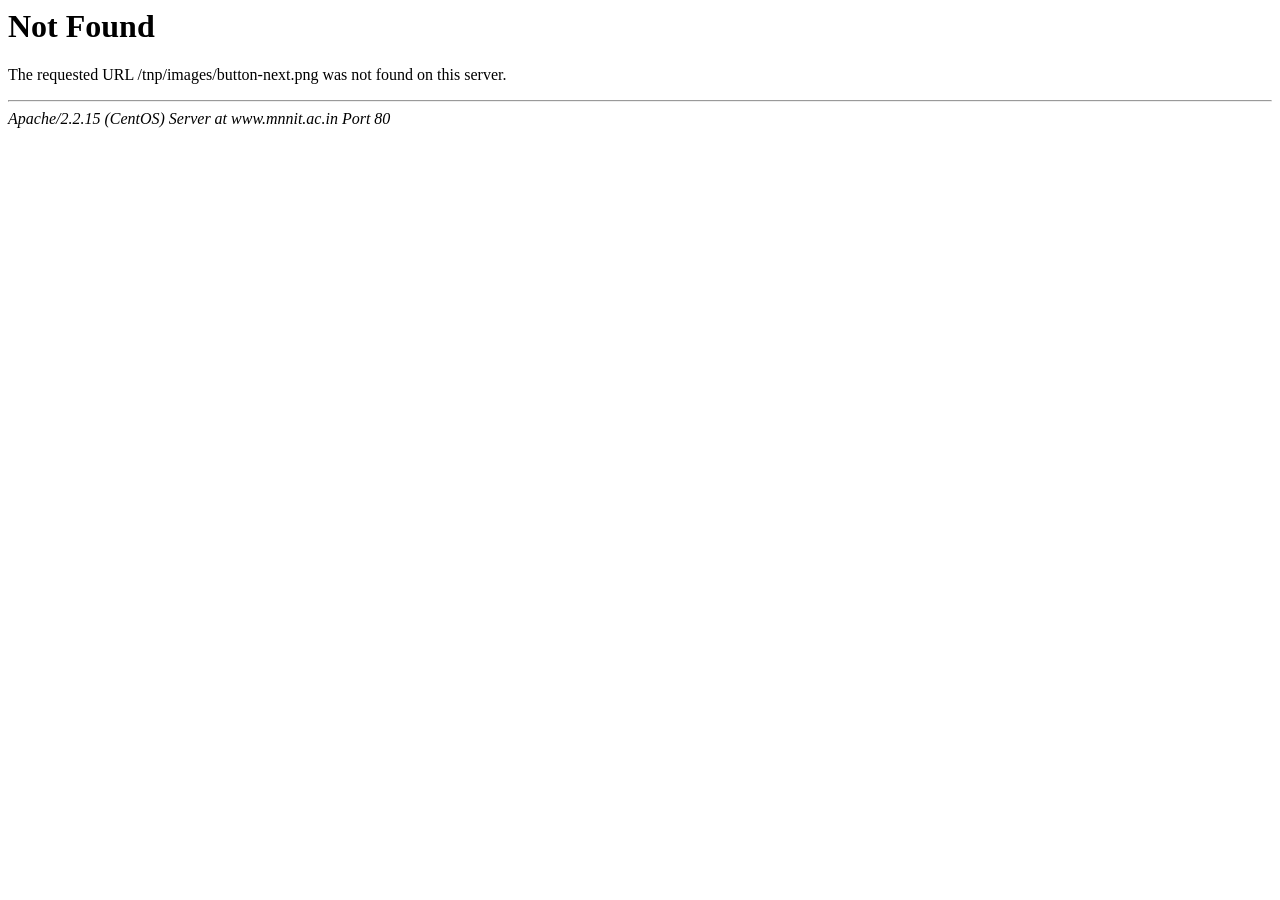
<file: button-next.html>
<!DOCTYPE HTML PUBLIC "-//IETF//DTD HTML 2.0//EN">
<html>
<!-- Mirrored from www.tpo.ecajmer.ac.in/images/button-next.html by HTTrack Website Copier/3.x [XR&CO'2014], Fri, 25 May 2018 13:29:12 GMT -->
<head>
<title>404 Not Found</title>
</head><body>
<h1>Not Found</h1>
<p>The requested URL /tnp/images/button-next.png was not found on this server.</p>
<hr>
<address>Apache/2.2.15 (CentOS) Server at www.mnnit.ac.in Port 80</address>
</body>
<!-- Mirrored from www.tpo.ecajmer.ac.in/images/button-next.html by HTTrack Website Copier/3.x [XR&CO'2014], Fri, 25 May 2018 13:29:12 GMT -->
</html>
</file>
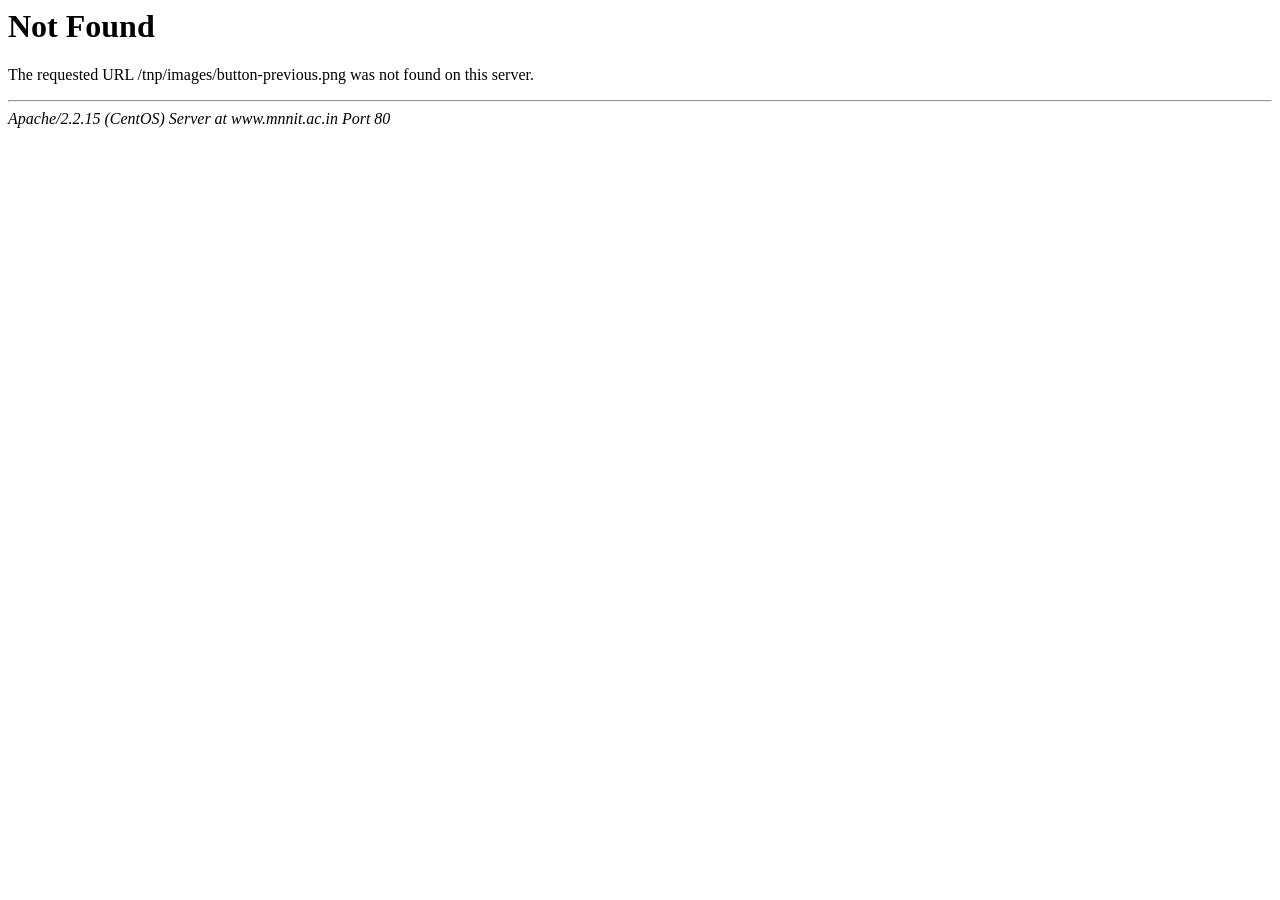
<file: button-previous.html>
<!DOCTYPE HTML PUBLIC "-//IETF//DTD HTML 2.0//EN">
<html>
<!-- Mirrored from www.tpo.ecajmer.ac.in/images/button-previous.html by HTTrack Website Copier/3.x [XR&CO'2014], Fri, 25 May 2018 13:29:12 GMT -->
<head>
<title>404 Not Found</title>
</head><body>
<h1>Not Found</h1>
<p>The requested URL /tnp/images/button-previous.png was not found on this server.</p>
<hr>
<address>Apache/2.2.15 (CentOS) Server at www.mnnit.ac.in Port 80</address>
</body>
<!-- Mirrored from www.tpo.ecajmer.ac.in/images/button-previous.html by HTTrack Website Copier/3.x [XR&CO'2014], Fri, 25 May 2018 13:29:12 GMT -->
</html>
</file>
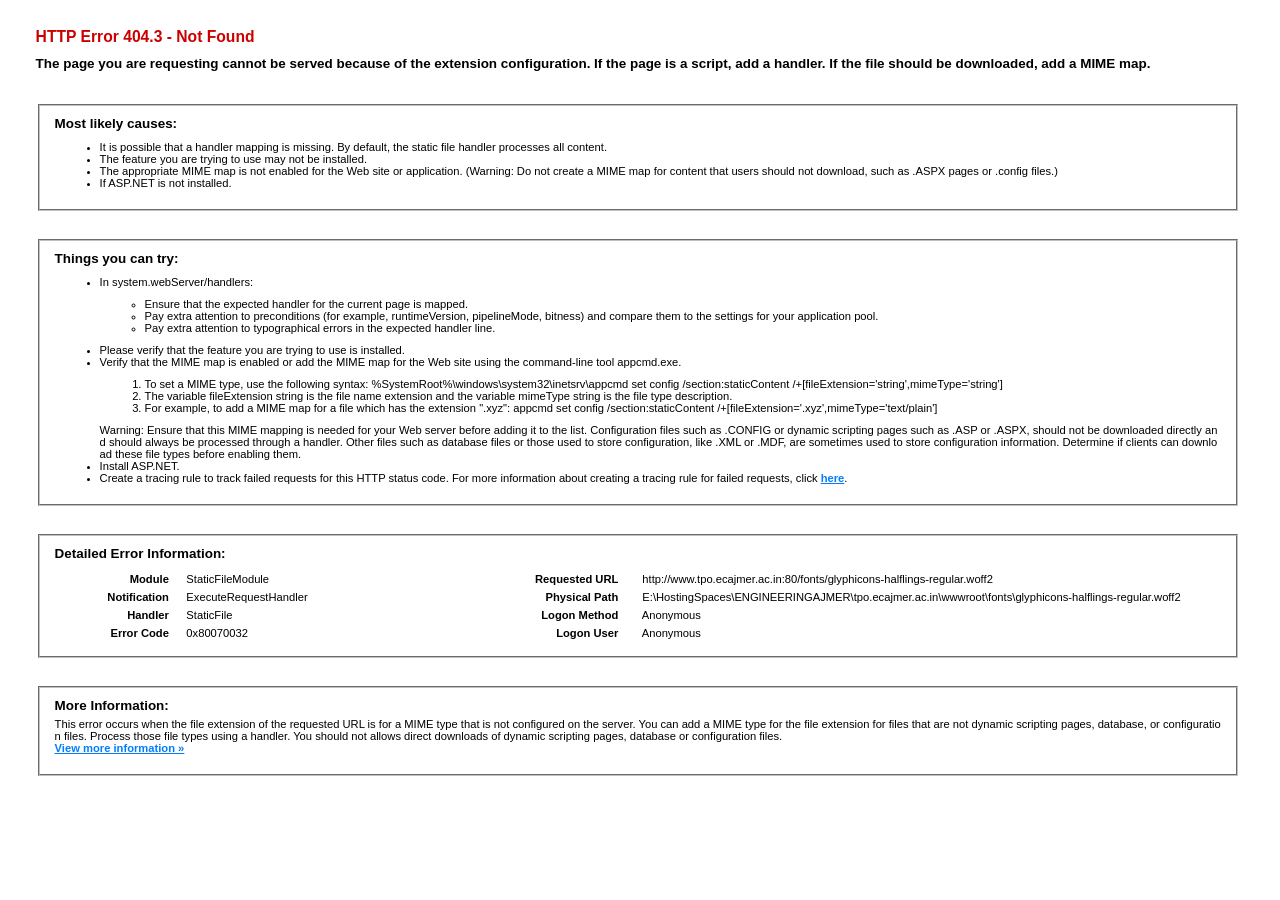
<file: glyphicons-halflings-regular.html>
<!DOCTYPE html PUBLIC "-//W3C//DTD XHTML 1.0 Strict//EN" "http://www.w3.org/TR/xhtml1/DTD/xhtml1-strict.dtd"> 
<html xmlns="http://www.w3.org/1999/xhtml"> 
<head> 
<title>IIS 8.0 Detailed Error - 404.3 - Not Found</title> 
<style type="text/css"> 
<!-- 
body{margin:0;font-size:.7em;font-family:Verdana,Arial,Helvetica,sans-serif;} 
code{margin:0;color:#006600;font-size:1.1em;font-weight:bold;} 
.config_source code{font-size:.8em;color:#000000;} 
pre{margin:0;font-size:1.4em;word-wrap:break-word;} 
ul,ol{margin:10px 0 10px 5px;} 
ul.first,ol.first{margin-top:5px;} 
fieldset{padding:0 15px 10px 15px;word-break:break-all;} 
.summary-container fieldset{padding-bottom:5px;margin-top:4px;} 
legend.no-expand-all{padding:2px 15px 4px 10px;margin:0 0 0 -12px;} 
legend{color:#333333;;margin:4px 0 8px -12px;_margin-top:0px; 
font-weight:bold;font-size:1em;} 
a:link,a:visited{color:#007EFF;font-weight:bold;} 
a:hover{text-decoration:none;} 
h1{font-size:2.4em;margin:0;color:#FFF;} 
h2{font-size:1.7em;margin:0;color:#CC0000;} 
h3{font-size:1.4em;margin:10px 0 0 0;color:#CC0000;} 
h4{font-size:1.2em;margin:10px 0 5px 0; 
}#header{width:96%;margin:0 0 0 0;padding:6px 2% 6px 2%;font-family:"trebuchet MS",Verdana,sans-serif; 
 color:#FFF;background-color:#5C87B2; 
}#content{margin:0 0 0 2%;position:relative;} 
.summary-container,.content-container{background:#FFF;width:96%;margin-top:8px;padding:10px;position:relative;} 
.content-container p{margin:0 0 10px 0; 
}#details-left{width:35%;float:left;margin-right:2%; 
}#details-right{width:63%;float:left;overflow:hidden; 
}#server_version{width:96%;_height:1px;min-height:1px;margin:0 0 5px 0;padding:11px 2% 8px 2%;color:#FFFFFF; 
 background-color:#5A7FA5;border-bottom:1px solid #C1CFDD;border-top:1px solid #4A6C8E;font-weight:normal; 
 font-size:1em;color:#FFF;text-align:right; 
}#server_version p{margin:5px 0;} 
table{margin:4px 0 4px 0;width:100%;border:none;} 
td,th{vertical-align:top;padding:3px 0;text-align:left;font-weight:normal;border:none;} 
th{width:30%;text-align:right;padding-right:2%;font-weight:bold;} 
thead th{background-color:#ebebeb;width:25%; 
}#details-right th{width:20%;} 
table tr.alt td,table tr.alt th{} 
.highlight-code{color:#CC0000;font-weight:bold;font-style:italic;} 
.clear{clear:both;} 
.preferred{padding:0 5px 2px 5px;font-weight:normal;background:#006633;color:#FFF;font-size:.8em;} 
--> 
</style> 
 
</head> 
<body> 
<div id="content"> 
<div class="content-container"> 
  <h3>HTTP Error 404.3 - Not Found</h3> 
  <h4>The page you are requesting cannot be served because of the extension configuration. If the page is a script, add a handler. If the file should be downloaded, add a MIME map.</h4> 
</div> 
<div class="content-container"> 
 <fieldset><h4>Most likely causes:</h4> 
  <ul> 	<li>It is possible that a handler mapping is missing. By default, the static file handler processes all content.</li> 	<li>The feature you are trying to use may not be installed.</li> 	<li>The appropriate MIME map is not enabled for the Web site or application. (Warning: Do not create a MIME map for content that users should not download, such as .ASPX pages or .config files.)</li> 	<li>If ASP.NET is not installed.</li> </ul> 
 </fieldset> 
</div> 
<div class="content-container"> 
 <fieldset><h4>Things you can try:</h4> 
  <ul> 	<li>In system.webServer/handlers:           <ul> 			<li>Ensure that the expected handler for the current page is mapped.</li> 			<li>Pay extra attention to preconditions (for example, runtimeVersion, pipelineMode, bitness) and compare them to the settings for your application pool.</li> 			<li>Pay extra attention to typographical errors in the expected handler line.</li> 		</ul> 	</li> 	<li>Please verify that the feature you are trying to use is installed.</li> 	<li>           Verify that the MIME map is enabled or add the MIME map for the Web site using the command-line tool appcmd.exe.           <ol> 			<li>To set a MIME type, use the following syntax: %SystemRoot%\windows\system32\inetsrv\appcmd set config /section:staticContent /+[fileExtension='string',mimeType='string']</li> 			<li>The variable fileExtension string is the file name extension and the variable mimeType string is the file type description.</li> 			<li>For example, to add a MIME map for a file which has the extension ".xyz": appcmd set config /section:staticContent /+[fileExtension='.xyz',mimeType='text/plain']</li> 		</ol>           Warning: Ensure that this MIME mapping is needed for your Web server before adding it to the list. Configuration files such as .CONFIG or dynamic scripting pages such as .ASP or .ASPX, should not be downloaded directly and should always be processed through a handler. Other files such as database files or those used to store configuration, like .XML or .MDF, are sometimes used to store configuration information. Determine if clients can download these file types before enabling them.         </li> 	<li>Install ASP.NET.</li> 	<li>Create a tracing rule to track failed requests for this HTTP status code. For more information about creating a tracing rule for failed requests, click <a href="http://go.microsoft.com/fwlink/?LinkID=66439">here</a>. </li> </ul> 
 </fieldset> 
</div> 
 
<div class="content-container"> 
 <fieldset><h4>Detailed Error Information:</h4> 
  <div id="details-left"> 
   <table border="0" cellpadding="0" cellspacing="0"> 
    <tr class="alt"><th>Module</th><td>&nbsp;&nbsp;&nbsp;StaticFileModule</td></tr> 
    <tr><th>Notification</th><td>&nbsp;&nbsp;&nbsp;ExecuteRequestHandler</td></tr> 
    <tr class="alt"><th>Handler</th><td>&nbsp;&nbsp;&nbsp;StaticFile</td></tr> 
    <tr><th>Error Code</th><td>&nbsp;&nbsp;&nbsp;0x80070032</td></tr> 
     
   </table> 
  </div> 
  <div id="details-right"> 
   <table border="0" cellpadding="0" cellspacing="0"> 
    <tr class="alt"><th>Requested URL</th><td>&nbsp;&nbsp;&nbsp;http://www.tpo.ecajmer.ac.in:80/fonts/glyphicons-halflings-regular.woff2</td></tr> 
    <tr><th>Physical Path</th><td>&nbsp;&nbsp;&nbsp;E:\HostingSpaces\ENGINEERINGAJMER\tpo.ecajmer.ac.in\wwwroot\fonts\glyphicons-halflings-regular.woff2</td></tr> 
    <tr class="alt"><th>Logon Method</th><td>&nbsp;&nbsp;&nbsp;Anonymous</td></tr> 
    <tr><th>Logon User</th><td>&nbsp;&nbsp;&nbsp;Anonymous</td></tr> 
     
   </table> 
   <div class="clear"></div> 
  </div> 
 </fieldset> 
</div> 
 
<div class="content-container"> 
 <fieldset><h4>More Information:</h4> 
  This error occurs when the file extension of the requested URL is for a MIME type that is not configured on the server. You can add a MIME type for the file extension for files that are not dynamic scripting pages, database, or configuration files. Process those file types using a handler. You should not allows direct downloads of dynamic scripting pages, database or configuration files. 
  <p><a href="http://go.microsoft.com/fwlink/?LinkID=62293&amp;IIS70Error=404,3,0x80070032,9200">View more information &raquo;</a></p> 
   
 </fieldset> 
</div> 
</div> 
</body> 
</html>
</file>
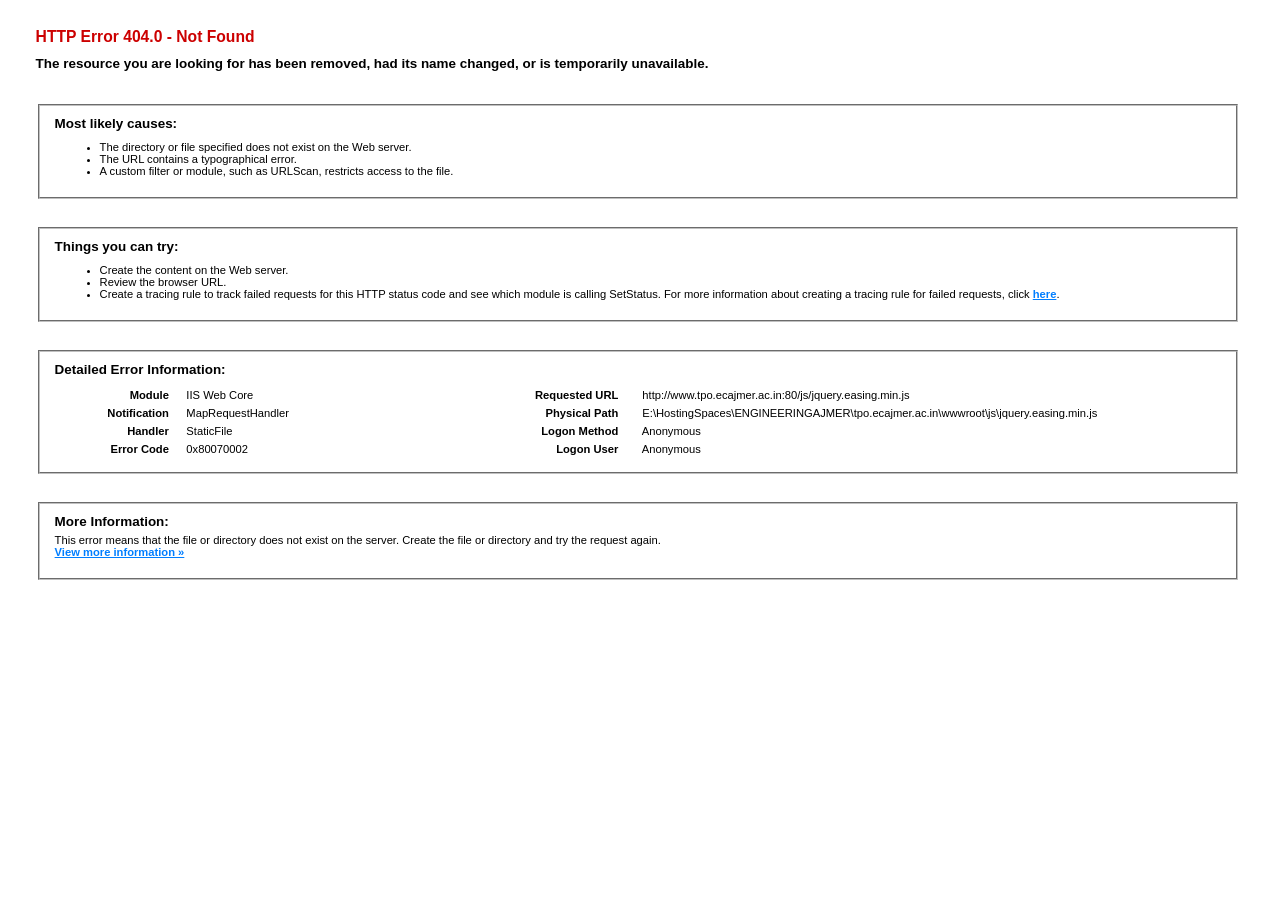
<file: jquery.easing.min.html>
<!DOCTYPE html PUBLIC "-//W3C//DTD XHTML 1.0 Strict//EN" "http://www.w3.org/TR/xhtml1/DTD/xhtml1-strict.dtd"> 
<html xmlns="http://www.w3.org/1999/xhtml"> 
<head> 
<title>IIS 8.0 Detailed Error - 404.0 - Not Found</title> 
<style type="text/css"> 
<!-- 
body{margin:0;font-size:.7em;font-family:Verdana,Arial,Helvetica,sans-serif;} 
code{margin:0;color:#006600;font-size:1.1em;font-weight:bold;} 
.config_source code{font-size:.8em;color:#000000;} 
pre{margin:0;font-size:1.4em;word-wrap:break-word;} 
ul,ol{margin:10px 0 10px 5px;} 
ul.first,ol.first{margin-top:5px;} 
fieldset{padding:0 15px 10px 15px;word-break:break-all;} 
.summary-container fieldset{padding-bottom:5px;margin-top:4px;} 
legend.no-expand-all{padding:2px 15px 4px 10px;margin:0 0 0 -12px;} 
legend{color:#333333;;margin:4px 0 8px -12px;_margin-top:0px; 
font-weight:bold;font-size:1em;} 
a:link,a:visited{color:#007EFF;font-weight:bold;} 
a:hover{text-decoration:none;} 
h1{font-size:2.4em;margin:0;color:#FFF;} 
h2{font-size:1.7em;margin:0;color:#CC0000;} 
h3{font-size:1.4em;margin:10px 0 0 0;color:#CC0000;} 
h4{font-size:1.2em;margin:10px 0 5px 0; 
}#header{width:96%;margin:0 0 0 0;padding:6px 2% 6px 2%;font-family:"trebuchet MS",Verdana,sans-serif; 
 color:#FFF;background-color:#5C87B2; 
}#content{margin:0 0 0 2%;position:relative;} 
.summary-container,.content-container{background:#FFF;width:96%;margin-top:8px;padding:10px;position:relative;} 
.content-container p{margin:0 0 10px 0; 
}#details-left{width:35%;float:left;margin-right:2%; 
}#details-right{width:63%;float:left;overflow:hidden; 
}#server_version{width:96%;_height:1px;min-height:1px;margin:0 0 5px 0;padding:11px 2% 8px 2%;color:#FFFFFF; 
 background-color:#5A7FA5;border-bottom:1px solid #C1CFDD;border-top:1px solid #4A6C8E;font-weight:normal; 
 font-size:1em;color:#FFF;text-align:right; 
}#server_version p{margin:5px 0;} 
table{margin:4px 0 4px 0;width:100%;border:none;} 
td,th{vertical-align:top;padding:3px 0;text-align:left;font-weight:normal;border:none;} 
th{width:30%;text-align:right;padding-right:2%;font-weight:bold;} 
thead th{background-color:#ebebeb;width:25%; 
}#details-right th{width:20%;} 
table tr.alt td,table tr.alt th{} 
.highlight-code{color:#CC0000;font-weight:bold;font-style:italic;} 
.clear{clear:both;} 
.preferred{padding:0 5px 2px 5px;font-weight:normal;background:#006633;color:#FFF;font-size:.8em;} 
--> 
</style> 
 
</head> 
<body> 
<div id="content"> 
<div class="content-container"> 
  <h3>HTTP Error 404.0 - Not Found</h3> 
  <h4>The resource you are looking for has been removed, had its name changed, or is temporarily unavailable.</h4> 
</div> 
<div class="content-container"> 
 <fieldset><h4>Most likely causes:</h4> 
  <ul> 	<li>The directory or file specified does not exist on the Web server.</li> 	<li>The URL contains a typographical error.</li> 	<li>A custom filter or module, such as URLScan, restricts access to the file.</li> </ul> 
 </fieldset> 
</div> 
<div class="content-container"> 
 <fieldset><h4>Things you can try:</h4> 
  <ul> 	<li>Create the content on the Web server.</li> 	<li>Review the browser URL.</li> 	<li>Create a tracing rule to track failed requests for this HTTP status code and see which module is calling SetStatus. For more information about creating a tracing rule for failed requests, click <a href="http://go.microsoft.com/fwlink/?LinkID=66439">here</a>. </li> </ul> 
 </fieldset> 
</div> 
 
<div class="content-container"> 
 <fieldset><h4>Detailed Error Information:</h4> 
  <div id="details-left"> 
   <table border="0" cellpadding="0" cellspacing="0"> 
    <tr class="alt"><th>Module</th><td>&nbsp;&nbsp;&nbsp;IIS Web Core</td></tr> 
    <tr><th>Notification</th><td>&nbsp;&nbsp;&nbsp;MapRequestHandler</td></tr> 
    <tr class="alt"><th>Handler</th><td>&nbsp;&nbsp;&nbsp;StaticFile</td></tr> 
    <tr><th>Error Code</th><td>&nbsp;&nbsp;&nbsp;0x80070002</td></tr> 
     
   </table> 
  </div> 
  <div id="details-right"> 
   <table border="0" cellpadding="0" cellspacing="0"> 
    <tr class="alt"><th>Requested URL</th><td>&nbsp;&nbsp;&nbsp;http://www.tpo.ecajmer.ac.in:80/js/jquery.easing.min.js</td></tr> 
    <tr><th>Physical Path</th><td>&nbsp;&nbsp;&nbsp;E:\HostingSpaces\ENGINEERINGAJMER\tpo.ecajmer.ac.in\wwwroot\js\jquery.easing.min.js</td></tr> 
    <tr class="alt"><th>Logon Method</th><td>&nbsp;&nbsp;&nbsp;Anonymous</td></tr> 
    <tr><th>Logon User</th><td>&nbsp;&nbsp;&nbsp;Anonymous</td></tr> 
     
   </table> 
   <div class="clear"></div> 
  </div> 
 </fieldset> 
</div> 
 
<div class="content-container"> 
 <fieldset><h4>More Information:</h4> 
  This error means that the file or directory does not exist on the server. Create the file or directory and try the request again. 
  <p><a href="http://go.microsoft.com/fwlink/?LinkID=62293&amp;IIS70Error=404,0,0x80070002,9200">View more information &raquo;</a></p> 
   
 </fieldset> 
</div> 
</div> 
</body> 
</html>
</file>
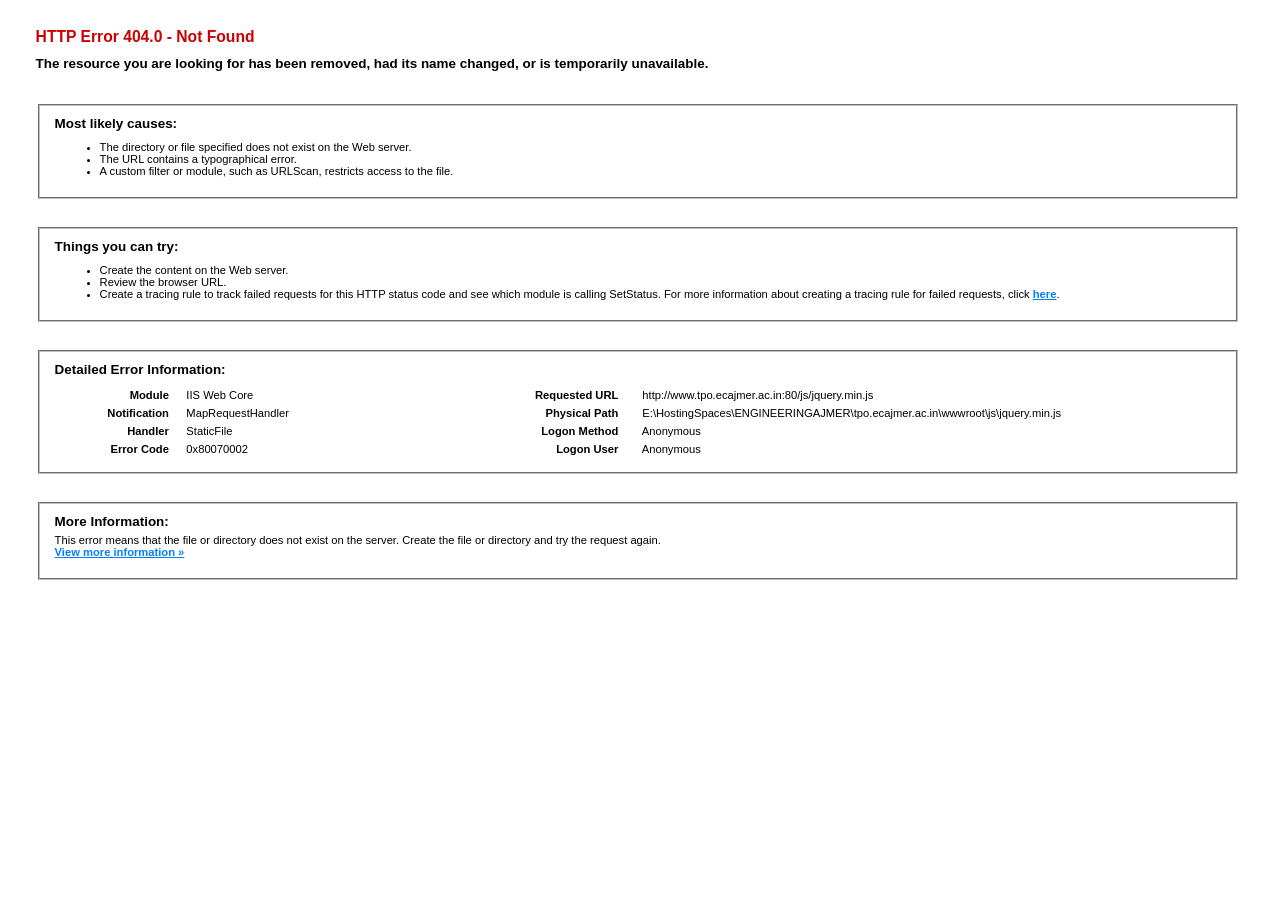
<file: jquery.min.html>
<!DOCTYPE html PUBLIC "-//W3C//DTD XHTML 1.0 Strict//EN" "http://www.w3.org/TR/xhtml1/DTD/xhtml1-strict.dtd"> 
<html xmlns="http://www.w3.org/1999/xhtml"> 
<head> 
<title>IIS 8.0 Detailed Error - 404.0 - Not Found</title> 
<style type="text/css"> 
<!-- 
body{margin:0;font-size:.7em;font-family:Verdana,Arial,Helvetica,sans-serif;} 
code{margin:0;color:#006600;font-size:1.1em;font-weight:bold;} 
.config_source code{font-size:.8em;color:#000000;} 
pre{margin:0;font-size:1.4em;word-wrap:break-word;} 
ul,ol{margin:10px 0 10px 5px;} 
ul.first,ol.first{margin-top:5px;} 
fieldset{padding:0 15px 10px 15px;word-break:break-all;} 
.summary-container fieldset{padding-bottom:5px;margin-top:4px;} 
legend.no-expand-all{padding:2px 15px 4px 10px;margin:0 0 0 -12px;} 
legend{color:#333333;;margin:4px 0 8px -12px;_margin-top:0px; 
font-weight:bold;font-size:1em;} 
a:link,a:visited{color:#007EFF;font-weight:bold;} 
a:hover{text-decoration:none;} 
h1{font-size:2.4em;margin:0;color:#FFF;} 
h2{font-size:1.7em;margin:0;color:#CC0000;} 
h3{font-size:1.4em;margin:10px 0 0 0;color:#CC0000;} 
h4{font-size:1.2em;margin:10px 0 5px 0; 
}#header{width:96%;margin:0 0 0 0;padding:6px 2% 6px 2%;font-family:"trebuchet MS",Verdana,sans-serif; 
 color:#FFF;background-color:#5C87B2; 
}#content{margin:0 0 0 2%;position:relative;} 
.summary-container,.content-container{background:#FFF;width:96%;margin-top:8px;padding:10px;position:relative;} 
.content-container p{margin:0 0 10px 0; 
}#details-left{width:35%;float:left;margin-right:2%; 
}#details-right{width:63%;float:left;overflow:hidden; 
}#server_version{width:96%;_height:1px;min-height:1px;margin:0 0 5px 0;padding:11px 2% 8px 2%;color:#FFFFFF; 
 background-color:#5A7FA5;border-bottom:1px solid #C1CFDD;border-top:1px solid #4A6C8E;font-weight:normal; 
 font-size:1em;color:#FFF;text-align:right; 
}#server_version p{margin:5px 0;} 
table{margin:4px 0 4px 0;width:100%;border:none;} 
td,th{vertical-align:top;padding:3px 0;text-align:left;font-weight:normal;border:none;} 
th{width:30%;text-align:right;padding-right:2%;font-weight:bold;} 
thead th{background-color:#ebebeb;width:25%; 
}#details-right th{width:20%;} 
table tr.alt td,table tr.alt th{} 
.highlight-code{color:#CC0000;font-weight:bold;font-style:italic;} 
.clear{clear:both;} 
.preferred{padding:0 5px 2px 5px;font-weight:normal;background:#006633;color:#FFF;font-size:.8em;} 
--> 
</style> 
 
</head> 
<body> 
<div id="content"> 
<div class="content-container"> 
  <h3>HTTP Error 404.0 - Not Found</h3> 
  <h4>The resource you are looking for has been removed, had its name changed, or is temporarily unavailable.</h4> 
</div> 
<div class="content-container"> 
 <fieldset><h4>Most likely causes:</h4> 
  <ul> 	<li>The directory or file specified does not exist on the Web server.</li> 	<li>The URL contains a typographical error.</li> 	<li>A custom filter or module, such as URLScan, restricts access to the file.</li> </ul> 
 </fieldset> 
</div> 
<div class="content-container"> 
 <fieldset><h4>Things you can try:</h4> 
  <ul> 	<li>Create the content on the Web server.</li> 	<li>Review the browser URL.</li> 	<li>Create a tracing rule to track failed requests for this HTTP status code and see which module is calling SetStatus. For more information about creating a tracing rule for failed requests, click <a href="http://go.microsoft.com/fwlink/?LinkID=66439">here</a>. </li> </ul> 
 </fieldset> 
</div> 
 
<div class="content-container"> 
 <fieldset><h4>Detailed Error Information:</h4> 
  <div id="details-left"> 
   <table border="0" cellpadding="0" cellspacing="0"> 
    <tr class="alt"><th>Module</th><td>&nbsp;&nbsp;&nbsp;IIS Web Core</td></tr> 
    <tr><th>Notification</th><td>&nbsp;&nbsp;&nbsp;MapRequestHandler</td></tr> 
    <tr class="alt"><th>Handler</th><td>&nbsp;&nbsp;&nbsp;StaticFile</td></tr> 
    <tr><th>Error Code</th><td>&nbsp;&nbsp;&nbsp;0x80070002</td></tr> 
     
   </table> 
  </div> 
  <div id="details-right"> 
   <table border="0" cellpadding="0" cellspacing="0"> 
    <tr class="alt"><th>Requested URL</th><td>&nbsp;&nbsp;&nbsp;http://www.tpo.ecajmer.ac.in:80/js/jquery.min.js</td></tr> 
    <tr><th>Physical Path</th><td>&nbsp;&nbsp;&nbsp;E:\HostingSpaces\ENGINEERINGAJMER\tpo.ecajmer.ac.in\wwwroot\js\jquery.min.js</td></tr> 
    <tr class="alt"><th>Logon Method</th><td>&nbsp;&nbsp;&nbsp;Anonymous</td></tr> 
    <tr><th>Logon User</th><td>&nbsp;&nbsp;&nbsp;Anonymous</td></tr> 
     
   </table> 
   <div class="clear"></div> 
  </div> 
 </fieldset> 
</div> 
 
<div class="content-container"> 
 <fieldset><h4>More Information:</h4> 
  This error means that the file or directory does not exist on the server. Create the file or directory and try the request again. 
  <p><a href="http://go.microsoft.com/fwlink/?LinkID=62293&amp;IIS70Error=404,0,0x80070002,9200">View more information &raquo;</a></p> 
   
 </fieldset> 
</div> 
</div> 
</body> 
</html>
</file>
